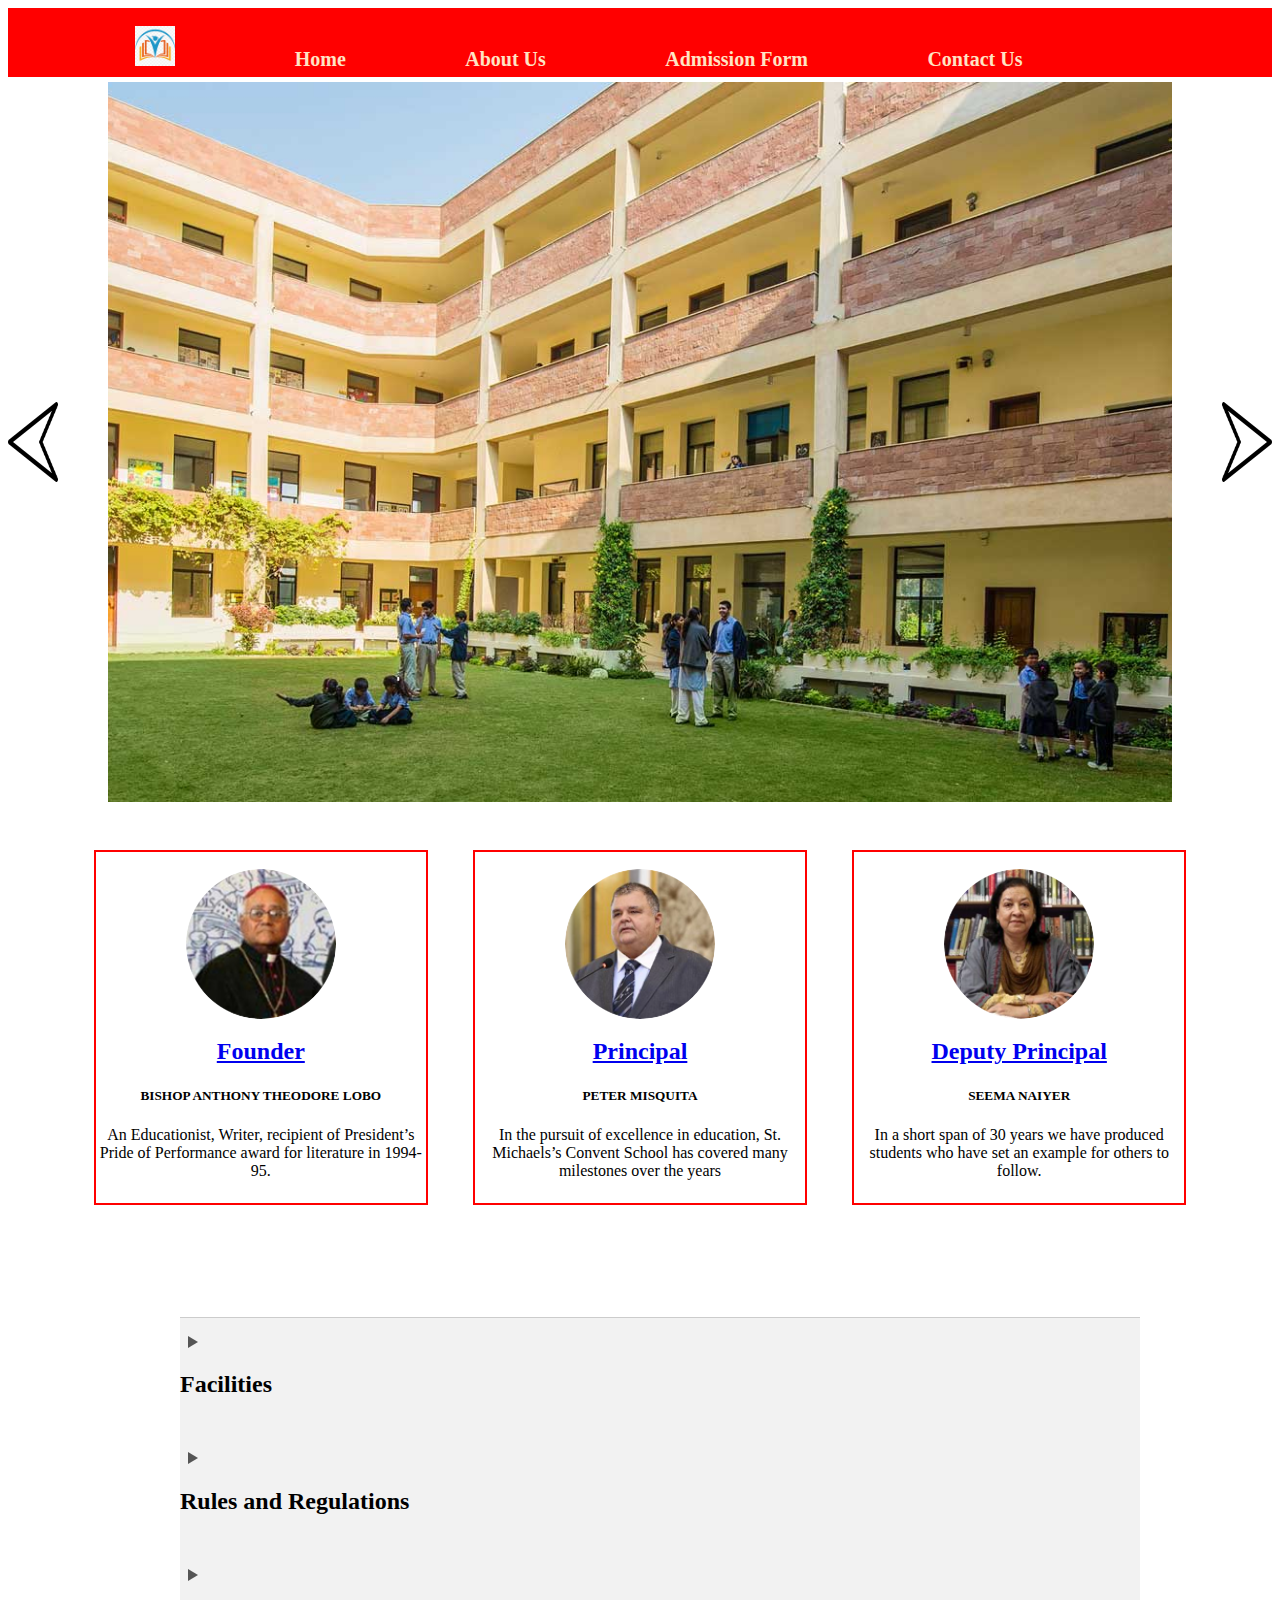
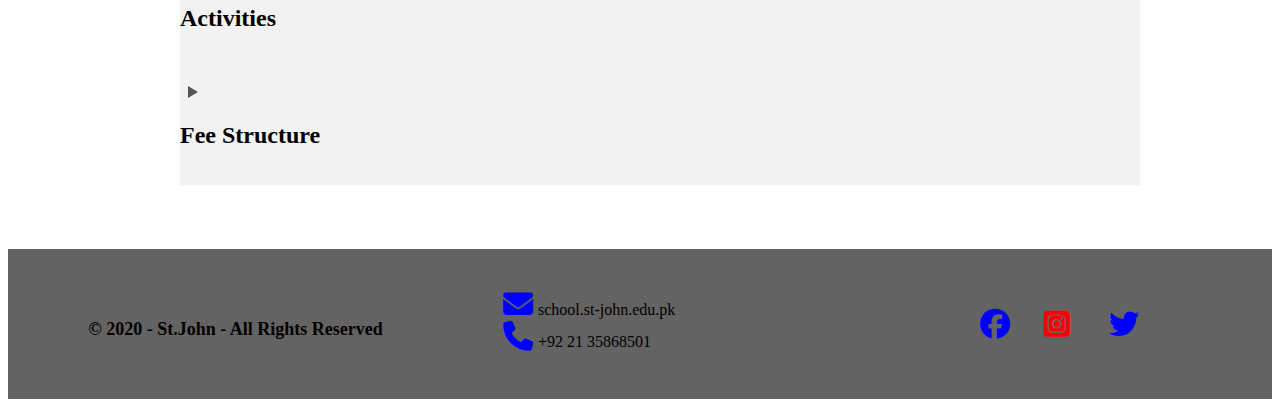
<file: index.html>
<!DOCTYPE html>
<html lang="en">

<head>
    <meta charset="UTF-8">
    <meta name="viewport" content="width=device-width, initial-scale=1.0">
    <title>School</title>
    <link rel="stylesheet" href="first.css">
    <link rel="stylesheet" href="//cdnjs.cloudflare.com/ajax/libs/font-awesome/6.5.1/css/all.min.css">
</head>

<body>
    <div class="nav">
        
        <ul>
            <li class="nav1"><img src="logo.png" style="width:40px; height: 40px;"></li>
            <li class="nav1"><a class="nava" href="index.html"><b>Home</b></a></li>
            <li class="nav1"><a class="nava" href="aboutus.html"><b>About Us</b></a></li>
            <li class="nav1"><a class="nava" href="admission.html"><b>Admission Form</b></a></li>
            <li class="nav1"><a class="nava" href="contactus.html"><b>Contact Us</b></a></li>

        </ul>
    </div>

    <div class="container">
        <img src="arrow-40166_1280.png" class="arrowleft">
        <div class="frame">
            <div class="slider">
                <img src="banner4.jpg" class="image">
                <img src="banner9.jpg" class="image">
                <img src="banner7.png" class="image">
                <img src="banner8.jpg" class="image">
            </div><!--------end slider--------->
        </div><!------end frame------>
        <img src="arrow-40166_1280.png" class="arrowright">
    </div><!---end container-->

    <!--------------------intro start-------------->
    <div class="main">
        <div class="part1">
            <div class="image2"></div>
            <h2 style="text-align: center;"><a href="founder.html">Founder</a></h2>
            <h5 style="text-align: center;">BISHOP ANTHONY THEODORE LOBO</h5>
            <p style="text-align: center;">An Educationist, Writer, recipient of President’s Pride of Performance award
                for literature in 1994-95.</p>
        </div>


        <div class="part2">
            <div class="image1"></div>
            <h2 style="text-align: center;"><a href="principal.html">Principal</a></h2>
            <h5 style="text-align: center;">PETER MISQUITA</h5>
            <p style="text-align: center;">In the pursuit of excellence in education, St. Michaels’s Convent School has
                covered many milestones over the years</p>

        </div>
        <div class="part3">
            <div class="image3"></div>
            <h2 style="text-align: center;"><a href="deputy.html">Deputy Principal</a></h2>
            <h5 style="text-align: center;">SEEMA NAIYER</h5>
            <p style="text-align: center;">In a short span of 30 years we have produced students who have set an example
                for others to follow.</p>
        </div>
    </div>


    <!-------------------drop down start--------------------->
    <section class="faq-section">
        <ul class="faq">
            <li>
                <div class="q">
                    <span class="arrow"></span>
                    <span>
                        <h2>Facilities</h2>
                    </span>
                </div>
                <div class="a">
                    <p>
                    <ul>
                        <li> A huge play ground where soccer, cricket and throw ball can be played.</li>
                        <li>A basketball court, medical room, computer labs. A library with good collection
                            of books. </li>
                        <li>Canteen with shaded seating area.</li>
                    </ul>
                    </p>
                </div>
            </li>

            <li>
                <div class="q">
                    <span class="arrow"></span>
                    <span>
                        <h2>Rules and Regulations</h2>
                    </span>
                </div>
                <div class="a">
                    <p>
                    <ul>
                        <li>Monday-Thursday: 08:00 a.m. – 12:30 p.m.</li>

                        <li>Friday: 08:00 a.m. – 11:45 a.m. </li>

                        <li>After the closure of gates i.e. at 7:35 a.m. (Morning) & 1:30 p.m. (Afternoon),
                            Nursery students (only) will be allowed through the reception gate.</li>

                        <li>Gates will close at 7:35 a.m. for the Morning Shift & at 1:30 p.m.
                            for the Afternoon Shift, Late comers will not be allowed to enter
                            the school premises.</li>
                        <li>Students should be regular and punctual to school.</li>
                        <li>Less than 95% attendance is considered as irregular.</li>
                        <li>If for any reason the child is absent he/she should bring a written note of
                            excuse the next day.</li>
                        <li>It is the responsibility of the parents to see that the child completes his/her
                            work once he/she resumes school. </li>
                        <li>Absence during an examination or test would result in zero.</li>
                        <li>tudents(s) taking short leave for any reason will not be awarded with 100%
                            attendance certificate(s).</li>
                        <li> Once a student comes to school, he/she shall not be allowed to go home during
                            school hours unless a parent or someone with written authority comes personally
                            to take him/her home in case of any emergency.</li>
                        <li> In case of a medical condition or any other circumstances if the student is
                            sent back home his/her attendance will be affected. Furthermore a medical
                            certificate is to be submitted upon resuming school.</li>
                    </ul>
                    </p>
                </div>
            </li>

            <li>
                <div class="q">
                    <span class="arrow"></span>
                    <span>
                        <h2> Activities</h2>
                    </span>
                </div>
                <div class="a">
                    <p>
                    <ul>
                        <li>Declamation contests</li>
                        <li>Naat and qirat</li>
                        <li>Elocution</li>
                        <li>Presentations</li>
                        <li>Role play</li>
                        <li>Feild trips</li>
                    </ul>
                    </p>
                </div>
            </li>

            <li>
                <div class="q">
                    <span class="arrow"></span>
                    <span>
                        <h2>Fee Structure</h2>
                    </span>
                </div>
                <div class="a">
                    <p>
                    <ul>
                        <li>All school fees must be paid through crossed cheques or in cash, but deposited
                            only in FAYSAL BANK, Clifton branch, Karachi, through fee slips issued by the fee
                            office.</li>
                        <li>School fees should be paid before 5th of every month.</li>
                        <li>All three portions of the fee slip are to be completed before taking it to the bank for
                            payment.</li>
                        <li>If payment is being made by cash, please take exact change to facilitate minimum delay at
                            the bank.</li>
                        <li>
                            If payment is made by cheque, receipt is subject to realization of the said month/Bi month.
                        </li>
                        <li>In case of dishonoured cheque, a notice period of 15 days will be given after which, the
                            child will not be allowed to attend classes until clearance of school fees.</li>
                        <li>Receipts are only valid if stamped and signed by the bank.</li>
                        <li>Fees should be paid on or before the due date.</li>
                        <li>Corrections particularly of the amount on the fee slip, (three receipts), must be confirmed
                            by the signature and stamp of a competent authority of the school.</li>
                        <li>The parent’s copy of the fee slip will be signed and stamped by the bank and returned to the
                            parent, immediately after payment is made. All liabilities consequent on departure from this
                            rule shall be those of the parent.</li>

                    </ul>
                    </p>
                </div>
            </li>

        </ul>
    </section>
    <div class="mainfooter">
        <div style="font-size: 18px;text-align: center;padding-top: 70px;" class="foot1"><b>&copy; 2020 - St.John - All
                Rights Reserved</b></div>
        <div class="foot2">
            <i style="font-size: 30px;color: blue;padding:40px 5px 0 40px;"
                class="fa-solid fa-envelope"></i>school.st-john.edu.pk<br><b></b>
            <i style="font-size: 30px;color: blue;padding:2px 5px 0 40px;" class="fa-solid fa-phone"></i>+92 21 35868501

        </div>
        <div class="foot3">
            <i style="font-size: 30px;color: blue;padding:60px 15px 40px 100px;" class="fa-brands fa-facebook"></i>
            <i style="font-size: 30px;color:red;padding:60px 25px 40px 15px;" class="fa-brands fa-square-instagram"></i>
            <i style="font-size: 30px;color: blue;padding:60px 25px 40px 10px;" class="fa-brands fa-twitter"></i>
        </div>
    </div>

    <script src="first.js"></script>
</body>

</html>
</file>
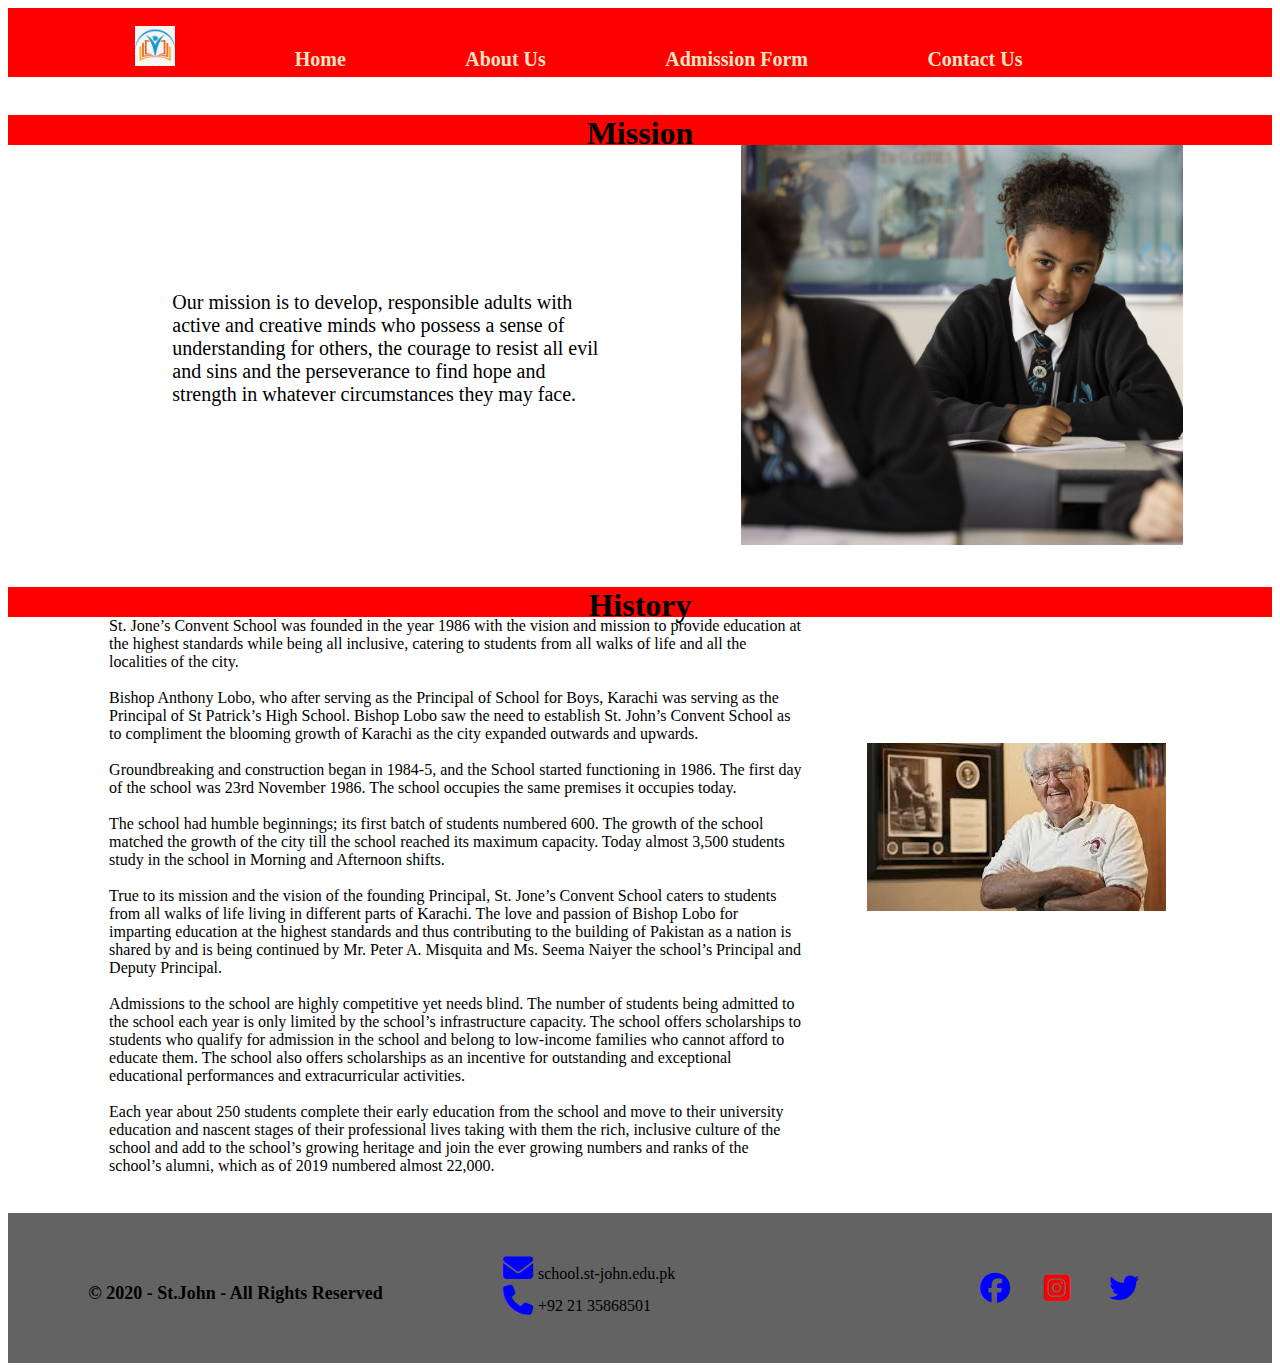
<file: aboutus.html>
<!DOCTYPE html>
<html lang="en">

<head>
    <meta charset="UTF-8">
    <meta name="viewport" content="width=device-width, initial-scale=1.0">
    <title>About Us</title>
    <link rel="stylesheet" href="first.css">
    <link rel="stylesheet" href="//cdnjs.cloudflare.com/ajax/libs/font-awesome/6.5.1/css/all.min.css">
</head>

<body>
    <div class="nav">
        
        <ul>
            <li class="nav1"><img src="logo.png" style="width:40px; height: 40px;"></li>
            <li class="nav1"><a class="nava" href="index.html"><b>Home</b></a></li>
            <li class="nav1"><a class="nava" href="aboutus.html"><b>About Us</b></a></li>
            <li class="nav1"><a class="nava" href="admission.html"><b>Admission Form</b></a></li>
            <li class="nav1"><a class="nava" href="contactus.html"><b>Contact Us</b></a></li>

        </ul>
    </div>

    <div class="mainabout">
        <div class="ad2" >
            <h1 style="text-align: center;">Mission</h1>
        </div>
        <div class="us2">
            <p> Our mission is to develop, responsible adults with active and creative minds who possess a sense of
                understanding for others, the courage to resist all evil and sins and the perseverance to find hope and
                strength in whatever circumstances they may face.</p>
        </div>
        <div class="us3"></div>
        <div class="ad2">
            <h1  style="text-align: center;">History</h1>
        </div>
        <div class="us5">

            St. Jone’s Convent School was founded in the year 1986 with the vision and mission to provide education at
            the highest standards while being all inclusive, catering to students from all walks of life and all the
            localities of the city.<br><br>

            Bishop Anthony Lobo, who after serving as the Principal of School for Boys, Karachi was serving as the
            Principal of St Patrick’s High School. Bishop Lobo saw the need to establish St. John’s Convent School as to
            compliment the blooming growth of Karachi as the city expanded outwards and upwards.<br><br>

            Groundbreaking and construction began in 1984-5, and the School started functioning in 1986. The first day
            of the school was 23rd November 1986. The school occupies the same premises it occupies today.<br><br>

            The school had humble beginnings; its first batch of students numbered 600. The growth of the school matched
            the growth of the city till the school reached its maximum capacity. Today almost 3,500 students study in
            the school in Morning and Afternoon shifts.<br><br>

            True to its mission and the vision of the founding Principal, St. Jone’s Convent School caters to students
            from all walks of life living in different parts of Karachi. The love and passion of Bishop Lobo for
            imparting education at the highest standards and thus contributing to the building of Pakistan as a nation
            is shared by and is being continued by Mr. Peter A. Misquita and Ms. Seema Naiyer the school’s Principal and
            Deputy Principal.<br><br>

            Admissions to the school are highly competitive yet needs blind. The number of students being admitted to
            the school each year is only limited by the school’s infrastructure capacity. The school offers scholarships
            to students who qualify for admission in the school and belong to low-income families who cannot afford to
            educate them. The school also offers scholarships as an incentive for outstanding and exceptional
            educational performances and extracurricular activities.<br><br>

            Each year about 250 students complete their early education from the school and move to their university
            education and nascent stages of their professional lives taking with them the rich, inclusive culture of the
            school and add to the school’s growing heritage and join the ever growing numbers and ranks of the school’s
            alumni, which as of 2019 numbered almost 22,000.<br><br>

            </p>
        </div>

        <div class="us6"></div>
    </div>

    <div class="mainfooter">
        <div style="font-size: 18px;text-align: center;padding-top: 70px;" class="foot1"><b>&copy; 2020 - St.John - All
                Rights Reserved</b></div>
        <div class="foot2">
            <i style="font-size: 30px;color: blue;padding:40px 5px 0 40px;"
                class="fa-solid fa-envelope"></i>school.st-john.edu.pk<br><b></b>
            <i style="font-size: 30px;color: blue;padding:2px 5px 0 40px;" class="fa-solid fa-phone"></i>+92 21 35868501

        </div>
        <div class="foot3">
            <i style="font-size: 30px;color: blue;padding:60px 15px 40px 100px;" class="fa-brands fa-facebook"></i>
            <i style="font-size: 30px;color:red;padding:60px 25px 40px 15px;" class="fa-brands fa-square-instagram"></i>
            <i style="font-size: 30px;color: blue;padding:60px 25px 40px 10px;" class="fa-brands fa-twitter"></i>
        </div>
    </div>

</body>

</html>
</file>
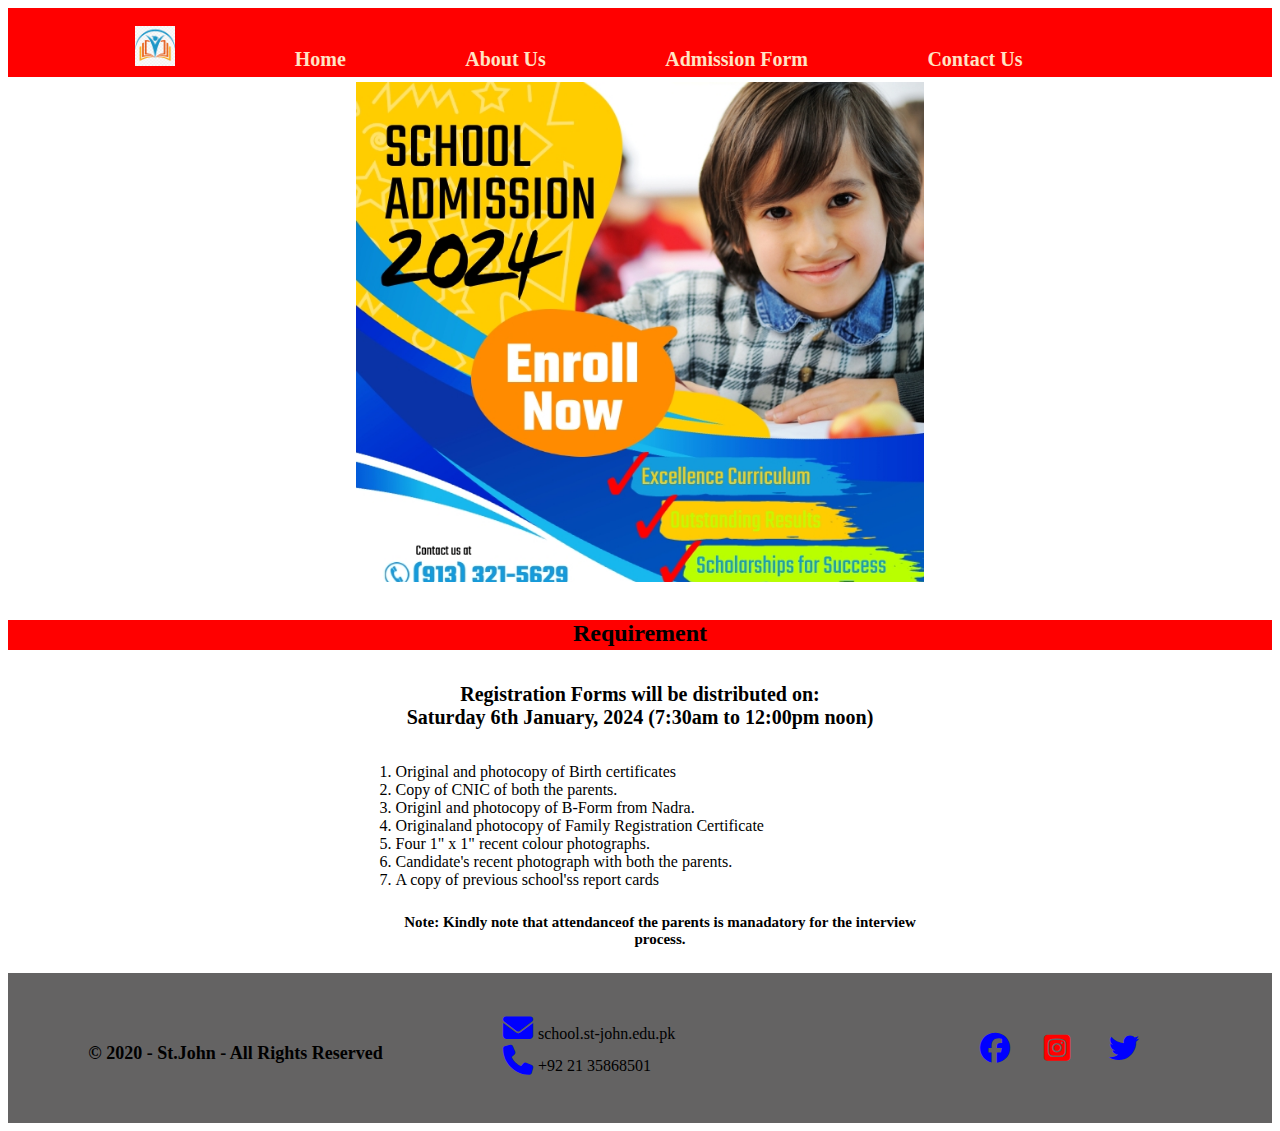
<file: admission.html>
<!DOCTYPE html>
<html lang="en">
<head>
    <meta charset="UTF-8">
    <meta name="viewport" content="width=device-width, initial-scale=1.0">
    <title>Admission</title>
    <link rel="stylesheet" href="first.css">
    <link rel="stylesheet" href="//cdnjs.cloudflare.com/ajax/libs/font-awesome/6.5.1/css/all.min.css">
</head>
<body>
    <div class="nav">
        
        <ul>
            <li class="nav1"><img src="logo.png" style="width:40px; height: 40px;"></li>
            <li class="nav1"><a class="nava" href="index.html"><b>Home</b></a></li>
            <li class="nav1"><a class="nava" href="aboutus.html"><b>About Us</b></a></li>
            <li class="nav1"><a class="nava" href="admission.html"><b>Admission Form</b></a></li>
            <li class="nav1"><a class="nava" href="contactus.html"><b>Contact Us</b></a></li>

        </ul>
    </div>

    <div class="mainad">
        <div class="ad1"></div>
        <div class="ad2" ><h2 style="text-align: center;">
            Requirement</h2>
        </div>
        <div class="ad3">
            <h5 style="text-align: center;font-size: 20px;">Registration Forms will be distributed on:<br>Saturday 6th January, 2024 (7:30am to 12:00pm noon)</h5>
            <ol class="ad4">
                <li>Original and photocopy of Birth certificates</li>
                <li>Copy of CNIC of both the parents.</li>
                <li>Originl and photocopy of B-Form from Nadra.</li>
                <li>Originaland photocopy of Family Registration Certificate</li>
                <li>Four 1" x 1" recent colour photographs.</li>
                <li>Candidate's recent photograph with both the parents.</li>
                <li>A copy of previous school'ss report cards</li>
            </ul>
            <h5 style="font-size: 15px;text-align: center;">Note: Kindly note that attendanceof the parents is manadatory for the interview process. </h5>
        </div>
    </div>

    <div class="mainfooter">
        <div style="font-size: 18px;text-align: center;padding-top: 70px;" class="foot1"><b>&copy; 2020 - St.John - All
                Rights Reserved</b></div>
        <div class="foot2">
            <i style="font-size: 30px;color: blue;padding:40px 5px 0 40px;"
                class="fa-solid fa-envelope"></i>school.st-john.edu.pk<br><b></b>
            <i style="font-size: 30px;color: blue;padding:2px 5px 0 40px;" class="fa-solid fa-phone"></i>+92 21 35868501

        </div>
        <div class="foot3">
            <i style="font-size: 30px;color: blue;padding:60px 15px 40px 100px;" class="fa-brands fa-facebook"></i>
            <i style="font-size: 30px;color:red;padding:60px 25px 40px 15px;" class="fa-brands fa-square-instagram"></i>
            <i style="font-size: 30px;color: blue;padding:60px 25px 40px 10px;" class="fa-brands fa-twitter"></i>
        </div>
    </div>
  
</body>
</html>
</file>
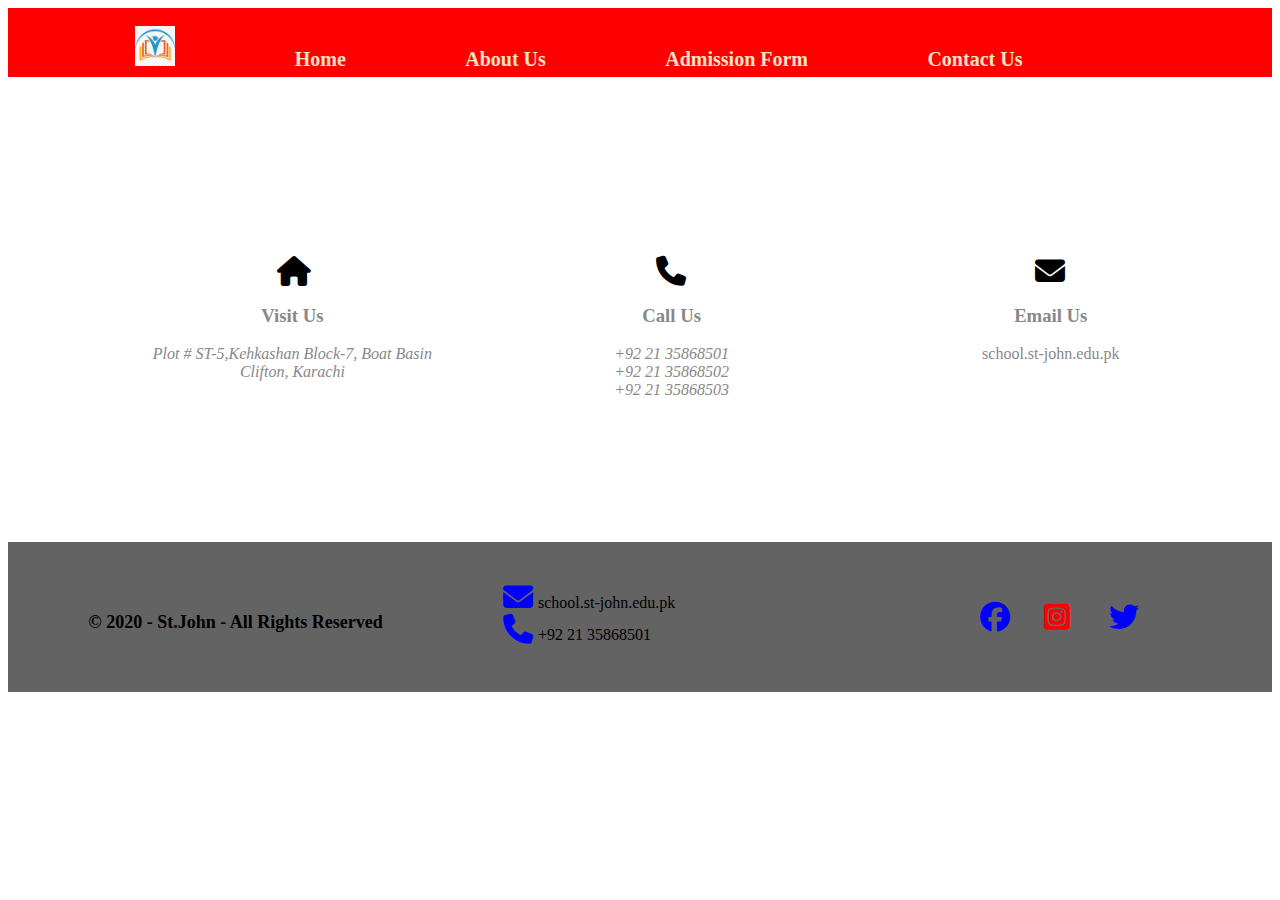
<file: contactus.html>
<!DOCTYPE html>
<html lang="en">
<head>
    <meta charset="UTF-8">
    <meta name="viewport" content="width=device-width, initial-scale=1.0">
    <title>Contact us</title>
    <link rel="stylesheet" href="first.css">
    <link rel="stylesheet" href="//cdnjs.cloudflare.com/ajax/libs/font-awesome/6.5.1/css/all.min.css">
</head>
<body>
    <div class="nav">
        
        <ul>
            <li class="nav1"><img src="logo.png" style="width:40px; height: 40px;"></li>
            <li class="nav1"><a class="nava" href="index.html"><b>Home</b></a></li>
            <li class="nav1"><a class="nava" href="aboutus.html"><b>About Us</b></a></li>
            <li class="nav1"><a class="nava" href="admission.html"><b>Admission Form</b></a></li>
            <li class="nav1"><a class="nava" href="contactus.html"><b>Contact Us</b></a></li>

        </ul>
    </div>

 <div class="maincontact">
    <div class="con1">
        <i style="font-size: 30px;padding-left: 45%;padding-top: 25%;" class="fa-solid fa-house"></i>
        <h3 style="color: #888;text-align: center;">Visit Us</h3>
        <address style="color: #888;text-align: center;">Plot # ST-5,Kehkashan Block-7, Boat Basin Clifton, Karachi</address>

    </div>
    <div class="con2">
        <i   style="font-size: 30px;padding-left: 45%;padding-top: 25%;" class="fa-solid fa-phone"></i>
        <h3 style="color: #888;text-align: center;">Call Us</h3>
        <address style="color: #888;text-align: center;" >+92 21 35868501<br>+92 21 35868502<br>+92 21 35868503<br></address>

    </div>
    <div class="con3">
        <i style="font-size: 30px;padding-left: 45%;padding-top: 25%;"class="fa-solid fa-envelope"></i>
        <h3 style="color: #888;text-align: center;">Email Us</h3>
        <p style="color: #888;text-align: center;">school.st-john.edu.pk</p>
    </div>
 </div>   

 <div class="mainfooter">
    <div style="font-size: 18px;text-align: center;padding-top: 70px;" class="foot1"><b>&copy; 2020 - St.John - All
            Rights Reserved</b></div>
    <div class="foot2">
        <i style="font-size: 30px;color: blue;padding:40px 5px 0 40px;"
            class="fa-solid fa-envelope"></i>school.st-john.edu.pk<br><b></b>
        <i style="font-size: 30px;color: blue;padding:2px 5px 0 40px;" class="fa-solid fa-phone"></i>+92 21 35868501

    </div>
    <div class="foot3">
        <i style="font-size: 30px;color: blue;padding:60px 15px 40px 100px;" class="fa-brands fa-facebook"></i>
        <i style="font-size: 30px;color:red;padding:60px 25px 40px 15px;" class="fa-brands fa-square-instagram"></i>
        <i style="font-size: 30px;color: blue;padding:60px 25px 40px 10px;" class="fa-brands fa-twitter"></i>
    </div>
</div>

</body>
</html>
</file>
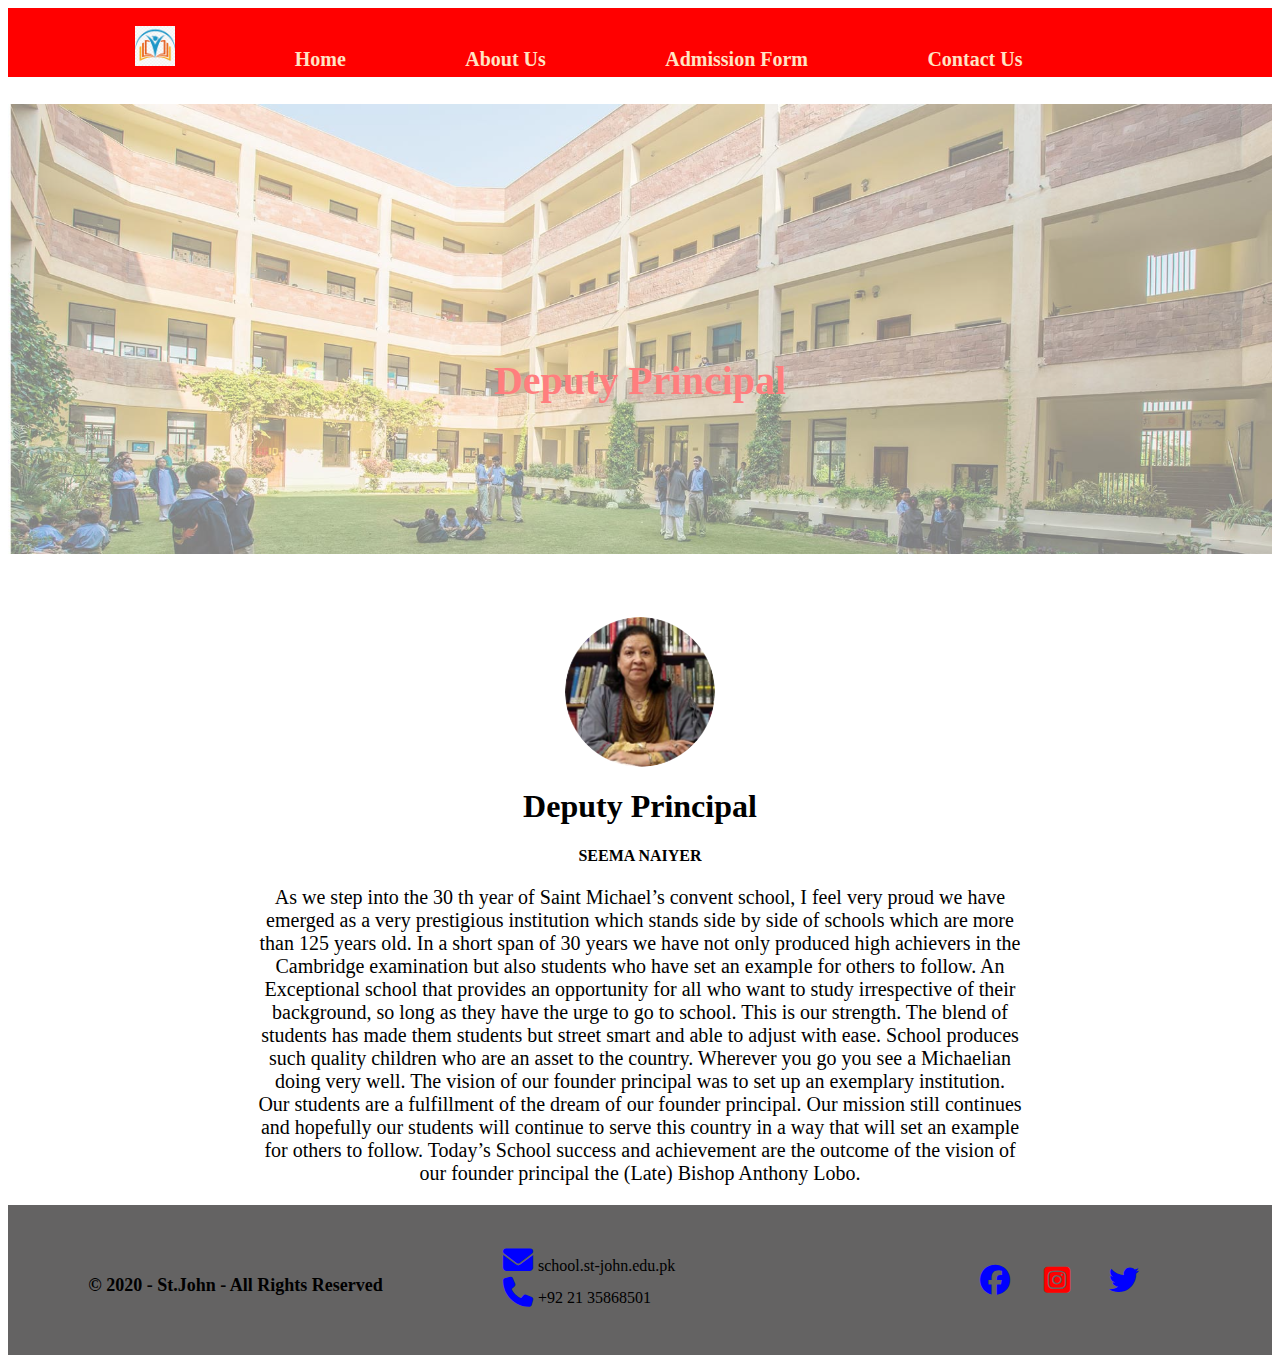
<file: deputy.html>
<!DOCTYPE html>
<html lang="en">
<head>
    <meta charset="UTF-8">
    <meta name="viewport" content="width=device-width, initial-scale=1.0">
    <title>Principal</title>
    <link rel="stylesheet" href="first.css">
    <link rel="stylesheet" href="//cdnjs.cloudflare.com/ajax/libs/font-awesome/6.5.1/css/all.min.css">
</head>
<body>
    <div class="nav">
        
        <ul>
            <li class="nav1"><img src="logo.png" style="width:40px; height: 40px;"></li>
            <li class="nav1"><a class="nava" href="index.html"><b>Home</b></a></li>
            <li class="nav1"><a class="nava" href="aboutus.html"><b>About Us</b></a></li>
            <li class="nav1"><a class="nava" href="admission.html"><b>Admission Form</b></a></li>
            <li class="nav1"><a class="nava" href="contactus.html"><b>Contact Us</b></a></li>

        </ul>
    </div>

    <div class="mainPrin">
        <div class="prin1">
<h1 style="text-align: center;color:red;padding: 20%; font-size: 40px;"> Deputy Principal</h1>
        </div>
        <div class="prin2">
            <div class="dep3"></div>
            <h1 style="text-align: center;" >Deputy Principal</h1>
            <h4 style="text-align: center;" >SEEMA NAIYER</h4>
            <p style="text-align: center;font-size:20px;padding-right:250px;padding-left: 250px;">As we step into the 30 th year of Saint Michael’s convent school, I feel very proud we have emerged as a very prestigious institution which stands side by side of schools which are more than 125 years old. In a short span of 30 years we have not only produced high achievers in the Cambridge examination but also students who have set an example for others to follow. An Exceptional school that provides an opportunity for all who want to study irrespective of their background, so long as they have the urge to go to school. This is our strength. The blend of students has made them students but street smart and able to adjust with ease. School produces such quality children who are an asset to the country. Wherever you go you see a Michaelian doing very well. The vision of our founder principal was to set up an exemplary institution. Our students are a fulfillment of the dream of our founder principal. Our mission still continues and hopefully our students will continue to serve this country in a way that will set an example for others to follow. Today’s School success and achievement are the outcome of the vision of our founder principal the (Late) Bishop Anthony Lobo.</p>
        </div>

    </div>
    
    <div class="mainfooter">
        <div style="font-size: 18px;text-align: center;padding-top: 70px;" class="foot1"><b>&copy; 2020 - St.John - All
                Rights Reserved</b></div>
        <div class="foot2">
            <i style="font-size: 30px;color: blue;padding:40px 5px 0 40px;"
                class="fa-solid fa-envelope"></i>school.st-john.edu.pk<br><b></b>
            <i style="font-size: 30px;color: blue;padding:2px 5px 0 40px;" class="fa-solid fa-phone"></i>+92 21 35868501

        </div>
        <div class="foot3">
            <i style="font-size: 30px;color: blue;padding:60px 15px 40px 100px;" class="fa-brands fa-facebook"></i>
            <i style="font-size: 30px;color:red;padding:60px 25px 40px 15px;" class="fa-brands fa-square-instagram"></i>
            <i style="font-size: 30px;color: blue;padding:60px 25px 40px 10px;" class="fa-brands fa-twitter"></i>
        </div>
    </div>

</body>
</html>
</file>
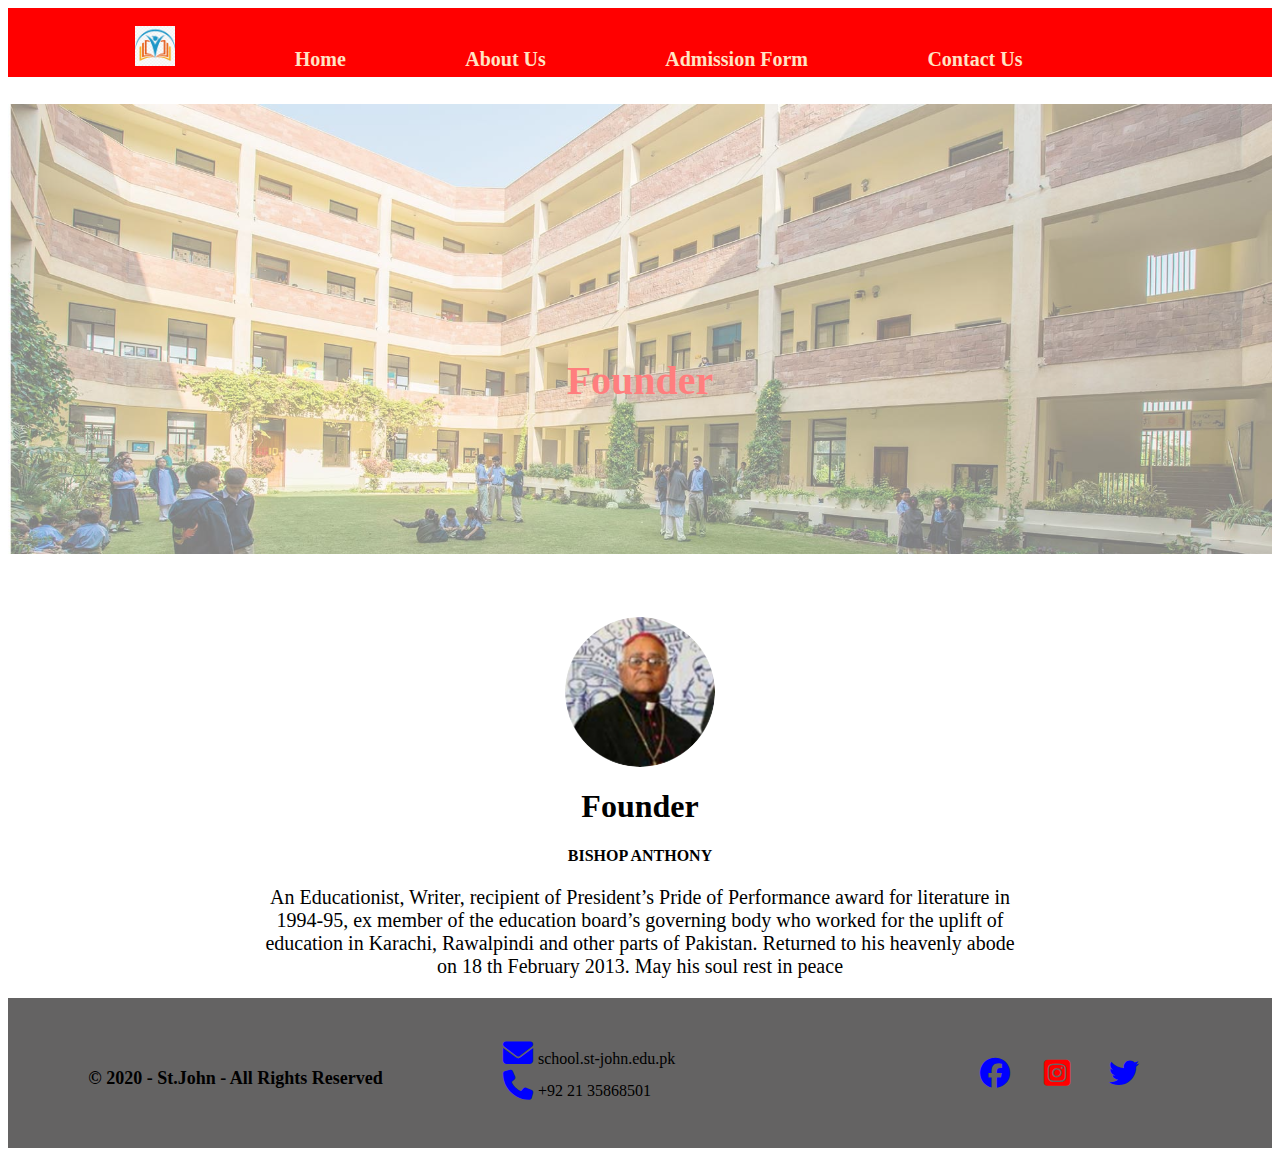
<file: founder.html>
<!DOCTYPE html>
<html lang="en">
<head>
    <meta charset="UTF-8">
    <meta name="viewport" content="width=device-width, initial-scale=1.0">
    <title>Founder</title>
    <link rel="stylesheet" href="first.css">
    <link rel="stylesheet" href="//cdnjs.cloudflare.com/ajax/libs/font-awesome/6.5.1/css/all.min.css">
</head>
<body>
    <div class="nav">
        
        <ul>
            <li class="nav1"><img src="logo.png" style="width:40px; height: 40px;"></li>
            <li class="nav1"><a class="nava" href="index.html"><b>Home</b></a></li>
            <li class="nav1"><a class="nava" href="aboutus.html"><b>About Us</b></a></li>
            <li class="nav1"><a class="nava" href="admission.html"><b>Admission Form</b></a></li>
            <li class="nav1"><a class="nava" href="contactus.html"><b>Contact Us</b></a></li>

        </ul>
    </div>

    <div class="mainPrin">
        <div class="prin1">
<h1 style="text-align: center;color:red;padding: 20%; font-size: 40px;"> Founder</h1>
        </div>
        <div class="prin2">
            <div class="foun3"></div>
            <h1 style="text-align: center;" >Founder</h1>
            <h4 style="text-align: center;" >BISHOP ANTHONY</h4>
            <p style="text-align: center;font-size:20px;padding-right:250px;padding-left: 250px;">An Educationist, Writer, recipient of President’s Pride of Performance award for literature in 1994-95, ex member of the education board’s governing body who worked for the uplift of education in Karachi, Rawalpindi and other parts of Pakistan. Returned to his heavenly abode on 18 th February 2013. May his soul rest in peace</p>
        </div>

    </div>
    
    <div class="mainfooter">
        <div style="font-size: 18px;text-align: center;padding-top: 70px;" class="foot1"><b>&copy; 2020 - St.John - All
                Rights Reserved</b></div>
        <div class="foot2">
            <i style="font-size: 30px;color: blue;padding:40px 5px 0 40px;"
                class="fa-solid fa-envelope"></i>school.st-john.edu.pk<br><b></b>
            <i style="font-size: 30px;color: blue;padding:2px 5px 0 40px;" class="fa-solid fa-phone"></i>+92 21 35868501

        </div>
        <div class="foot3">
            <i style="font-size: 30px;color: blue;padding:60px 15px 40px 100px;" class="fa-brands fa-facebook"></i>
            <i style="font-size: 30px;color:red;padding:60px 25px 40px 15px;" class="fa-brands fa-square-instagram"></i>
            <i style="font-size: 30px;color: blue;padding:60px 25px 40px 10px;" class="fa-brands fa-twitter"></i>
        </div>
    </div>

</body>
</html>
</file>
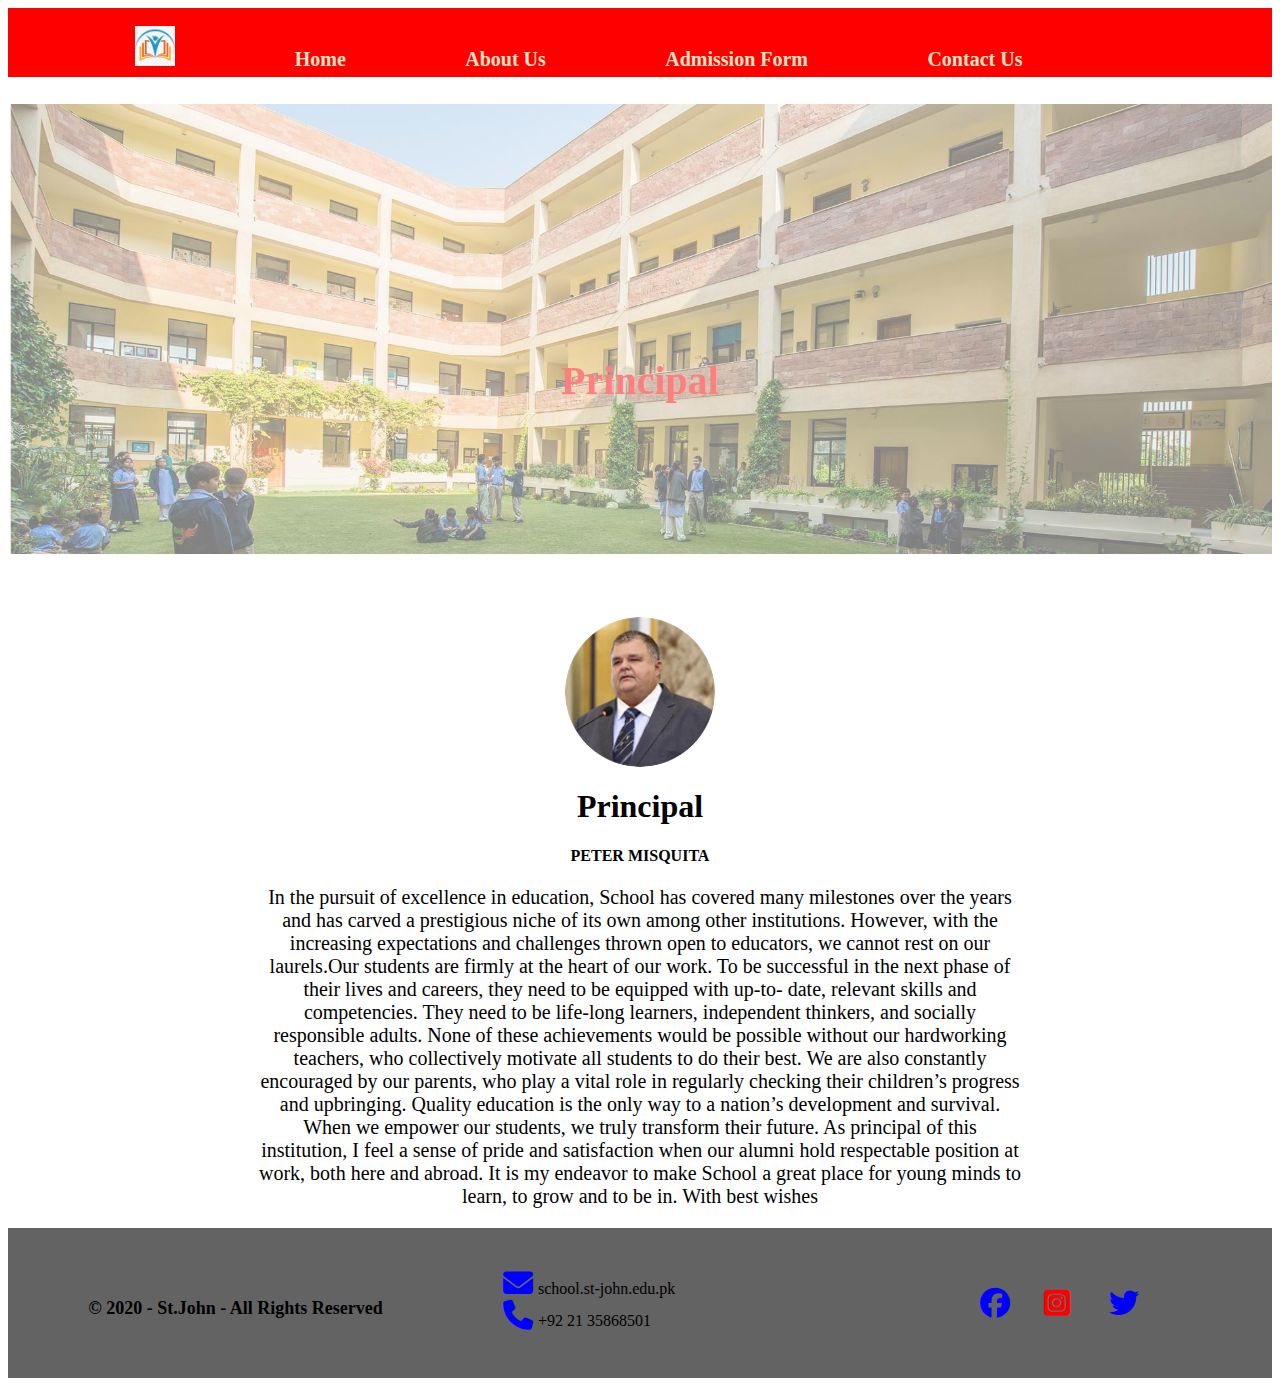
<file: principal.html>
<!DOCTYPE html>
<html lang="en">
<head>
    <meta charset="UTF-8">
    <meta name="viewport" content="width=device-width, initial-scale=1.0">
    <title>Principal</title>
    <link rel="stylesheet" href="first.css">
    <link rel="stylesheet" href="//cdnjs.cloudflare.com/ajax/libs/font-awesome/6.5.1/css/all.min.css">
</head>
<body>
    <div class="nav">
        
        <ul>
            <li class="nav1"><img src="logo.png" style="width:40px; height: 40px;"></li>
            <li class="nav1"><a class="nava" href="index.html"><b>Home</b></a></li>
            <li class="nav1"><a class="nava" href="aboutus.html"><b>About Us</b></a></li>
            <li class="nav1"><a class="nava" href="admission.html"><b>Admission Form</b></a></li>
            <li class="nav1"><a class="nava" href="contactus.html"><b>Contact Us</b></a></li>

        </ul>
    </div>


    <div class="mainPrin">
        <div class="prin1">
<h1 style="text-align: center;color:red;padding: 20%; font-size: 40px;"> Principal</h1>
        </div>
        <div class="prin2">
            <div class="prin3"></div>
            <h1 style="text-align: center;" >Principal</h1>
            <h4 style="text-align: center;" >PETER MISQUITA</h4>
            <p style="text-align: center;font-size:20px;padding-right:250px; padding-left:250px">In the pursuit of excellence in education, School has covered many milestones over the years and has carved a prestigious niche of its own among other institutions. However, with the increasing expectations and challenges thrown open to educators, we cannot rest on our laurels.Our students are firmly at the heart of our work. To be successful in the next phase of their lives and careers, they need to be equipped with up-to- date, relevant skills and competencies. They need to be life-long learners, independent thinkers, and socially responsible adults. None of these achievements would be possible without our hardworking teachers, who collectively motivate all students to do their best. We are also constantly encouraged by our parents, who play a vital role in regularly checking their children’s progress and upbringing. Quality education is the only way to a nation’s development and survival. When we empower our students, we truly transform their future. As principal of this institution, I feel a sense of pride and satisfaction when our alumni hold respectable position at work, both here and abroad. It is my endeavor to make School a great place for young minds to learn, to grow and to be in. With best wishes</p>
        </div>

    </div>
    
    <div class="mainfooter">
        <div style="font-size: 18px;text-align: center;padding-top: 70px;" class="foot1"><b>&copy; 2020 - St.John - All
                Rights Reserved</b></div>
        <div class="foot2">
            <i style="font-size: 30px;color: blue;padding:40px 5px 0 40px;"
                class="fa-solid fa-envelope"></i>school.st-john.edu.pk<br><b></b>
            <i style="font-size: 30px;color: blue;padding:2px 5px 0 40px;" class="fa-solid fa-phone"></i>+92 21 35868501

        </div>
        <div class="foot3">
            <i style="font-size: 30px;color: blue;padding:60px 15px 40px 100px;" class="fa-brands fa-facebook"></i>
            <i style="font-size: 30px;color:red;padding:60px 25px 40px 15px;" class="fa-brands fa-square-instagram"></i>
            <i style="font-size: 30px;color: blue;padding:60px 25px 40px 10px;" class="fa-brands fa-twitter"></i>
        </div>
    </div>

</body>
</html>
</file>
<file: first.css>
/* ----------------------Slider Start */
.container {
    display: flex;
    align-items: center;
    gap: 50px;
}
.arrowright {
    width: 50px;
    height: 80px;
    cursor: pointer;

}
.arrowleft {
    width: 50px;
    height: 80px;
    cursor: pointer;
    transform: rotate(180deg);

}
.frame {
    width: 1500px;
    height: 80vh;
    overflow: hidden;
}
.slider {
    display: flex;
    transition: all 1s ease;
}
.image {
    width: 100%;
    height: 80vh;
    object-fit: cover;
}

.nav {
    border: 2px solid red;
    background-color: red;
    margin-bottom: 5px;
    padding-bottom: 5px;
    height: 60px;

}

.nav1 {display: inline-block;
    margin-right: 30px;
    font-size: 20px;
    margin-left: 7%;

}

.nava {
    text-decoration: none;
    color: bisque;
}

.nava:hover {
    color: black;
    /* text-decoration: underline; */
}

/* =======================drop down start--------------*/
.faq-section {
    padding: 4em 2em;
}

.faq {
    list-style: none;
    max-width: 80%;
    margin: 0 auto;
}

.faq li {
    background-color: #f2f2f2;
    /* border-bottom: 1px #ccc solid; */
}

.faq li:first-child {
    border-top: 1px #ccc solid;
}

.q {
    padding: 1em 0;
    border-left: 10pz #f2f2f2 solid;
    cursor: pointer;
}

.q:hover,
.q:hover .arrow {
    border-left-color: #0560ff;
}

.arrow {
    display: inline-block;
    margin: 0 0.5em;
    width: 0;
    height: 0;
    border-top: 6px solid transparent;
    border-left: 10px solid #555;
    border-bottom: 6px solid transparent;
    transition: 0.3s;
}
.faq ul {
    color: #888;
    line-height: 25px;
}
.a {
    overflow: hidden;
    height: 0;
    padding: 0 1em 0 3.3em;
}
.a-opened {
    padding: 1em 1em 2em 3.3em;
    height: initial;
}
.arrow-rotated {
    transform: rotate(90deg);
}
/*--------------------intro start-----------------------*/
.main {
    display: flex;
    width: 90%;
    margin: 2% 5% 2% 5%;
    height: 400px
}
.part1 {
    width: 30%;
    border: 2px solid red;
    margin: 2%;
}
.image2 {
    border-radius: 50%;
    width: 150px;
    height: 150px;
    /* border: 2px solid red; */
    background-image: url("founder.png");
    background-repeat: no-repeat;
    background-size: cover;
    margin: auto;
    margin-top: 5%;
}
.image1 {
    border-radius: 50%;
    width: 150px;
    height: 150px;
    /* border: 2px solid red; */
    background-image: url("principal.png");
    background-repeat: no-repeat;
    background-size: cover;
    margin: auto;
    margin-top: 5%;
}
.part2 {
    width: 30%;
    border: 2px solid red;
    margin: 2%;
}
.part3 {
    width: 30%;
    border: 2px solid red;
    margin: 2%;
}
.image3 {
    border-radius: 50%;
    width: 150px;
    height: 150px;
    /* border: 2px solid red; */
    background-image: url("deputy-principal.png");
    background-repeat: no-repeat;
    background-size: cover;
    margin: auto;
    margin-top: 5%;
}
/* ---------------------Principal----------------- */
.prin3 {
    border-radius: 50%;
    width: 150px;
    height: 150px;
    /* border: 2px solid red; */
    background-image: url("principal.png");
    background-repeat: no-repeat;
    background-size: cover;
    margin: auto;
    margin-top: 5%;
}
.prin1 {
    width: 100%;
    height: 450px;
    background-image: url("banner4.jpg");
    opacity: 0.5;
    background-repeat: no-repeat;
    background-size: cover;
}
/* ---------------------Founder----------------- */
.foun3 {
    border-radius: 50%;
    width: 150px;
    height: 150px;
    /* border: 2px solid red; */
    background-image: url("founder.png");
    background-repeat: no-repeat;
    background-size: cover;
    margin: auto;
    margin-top: 5%;
}
/* ----------------Deputy Principal----------------- */
.dep3 {
    border-radius: 50%;
    width: 150px;
    height: 150px;
    /* border: 2px solid red; */
    background-image: url("deputy-principal.png");
    background-repeat: no-repeat;
    background-size: cover;
    margin: auto;
    margin-top: 5%;
}

/* ---------------------about Us---------------- */
.us1 {
    width: 100%;
    height: 40px;
    background-color: red;
    padding: 2px;
    text-align: center;
    margin-bottom: 10px;
    
}
.us2 {
    /* border: 2px solid red; */
    width: 35%;
    height: 150px;
    /* margin-right: 3%; */
    margin-left: 3%;
    padding: 10%;
    float :left;
}
.us2 p{
    font-size: 20px;
}
.us3 {
    background-image: url("mission.jpg");
    background-repeat: no-repeat;
    background-size: cover;
    display: inline-block;
    /* border: 2px solid green; */
    width: 35%;
    height: 400px;
}
.us4 {
    width: 100%;
    height: 60px;
    background-color: red;
    padding: 5px;
    text-align: center;
    margin-bottom: 10px;
}
.us5 {
    /* border: 2px solid red; */
    width: 55%;
    height: auto;
    /* margin-right: 3%; */
    margin-left: 3%;
    padding: 0 5% 0 5%;
    float :left;
}
.us5 p{
    font-size: 20px;
}
.us6 {
    background-image: url("old\ prin.jpg");
    background-repeat: no-repeat;
    /* background-size: cover; */
    display: inline-block;
    /* border: 2px solid green; */
    width: 25%;
    height: 200px;
    margin-top: 10%;
}

/* ----------------Contact Us-------------------- */
.maincontact{
    display: flex;
    width: 100%;
    margin-top: 100px;
    margin-bottom: 65px;
}
.con1{
    width: 25%;
    height: 300px;
 /* border: 2px solid red;  */
    margin-left: 10%;
}

.con2{
    width: 25%;
    height: 300px;
    /* border: 2px solid red; */
    margin-left: 5%;
}
.con3{
    width: 25%;
    height: 300px;
    /* border: 2px solid red; */
    margin-left: 5%;
}

/* ----------------------admission-------------- */
.ad1{
    background-image: url("ads.jpg");
    background-repeat: no-repeat;
    background-size: cover;
    width: 45%;
    height: 500px;
    /* border: 2px solid red ; */
    margin:auto ;
}
.ad2{
    width: 100%;
    height: 30px;
    background-color: red;
    /* padding: 2px; */
    margin-top: 3%;
}
.ad3{
    width:45%;
    margin: auto;
    /* border: 2px solid red; */

}

/* ---------------footer------------------------- */
.mainfooter{
    display: flex;
    width: 100%;
    height: 150px;
    background-color: #646363;
}
.foot1{
    width: 30%;
    height: auto;
    margin-left: 3%;
}
.foot2{
    width: 30%;
    height: auto;
    margin-left: 3%;
}
.foot3{
    width: 30%;
    height: auto;
    margin-left: 3%;
}
</file>
